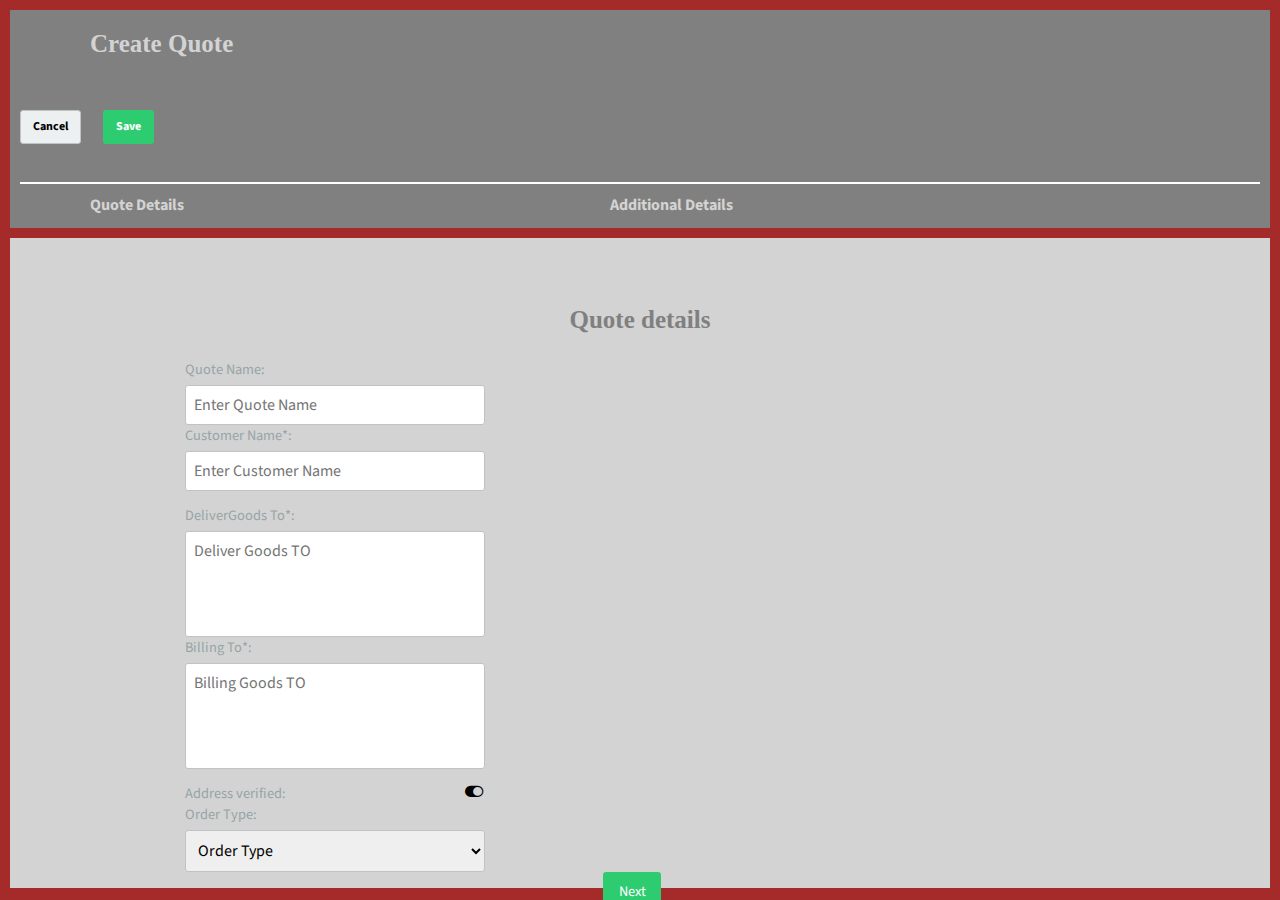
<file: index.html>
<html>
    <head>
        <title>File X</title>
        <link rel="stylesheet" type="text/css" href="hyphen.css">
        <link rel="stylesheet" type="text/css" href="cssc.css">
        <link rel="stylesheet" href="http://cdnjs.cloudflare.com/ajax/libs/font-awesome/4.4.0/css/font-awesome.min.css">
        <script src = 'jquery-1.3.2.min.js'></script>
        <script src = 'page.js'></script>
    </head>
    <body bgcolor = 'brown'>

        <div id = 'tot'><!-- Index of Div -->
            <div id = 'head'><!-- head part of div -->
                <div class="grid"><!-- Start of the head session -->
    			           <div class="grid__item grid__item--10">
    				               <p id = text>Create Quote</p>
    			           </div>
    			           <div class="grid__item grid__item--2">
    				               <p>
    					                 <button class="btn btn--tertiary btn--small btn--round">Cancel</button>
    					                 <button class="btn btn--success btn--small btn--round">Save</button>
    				               </p>
    			           </div>
    		        </div>
    		        <hr color = white>
    		        <div class="grid" id = 'text'>
    			           <div class="grid__item grid__item--5">
    					                <h4 id = 'button'>Quote Details</h4>
    			           </div>
    			           <div class="grid__item grid__item--5" >
    					                <h4 id = 'button1'>Additional Details</h4>
    			           </div>
    			           <div class="grid__item grid__item--1" >
    					                <h4 id = 'button2'>Note To</h4>
    			           </div>
    		        </div><!-- End of anchor tag -->
            </div><!--End of Head -->

            <div id = 'body'><!-- Div body start -->

                <!--Quote info -->
                <div id = 'div1'>
            		    <center>
            			       <div class="grid">
            				        <div class="grid__item grid__item--12">
            					             <p>Quote details</p>
            				        </div>
            			       </div>
            		    </center>
                    <div class="grid">
            			       <div class="grid__item grid__item--6">
            				           <label id = 'layout1' class="label">Quote Name:</label>
            				           <input id = 'layout1' type="text" class="input" placeholder="Enter Quote Name"/>
            			       </div>
            		         <div class="grid__item grid__item--6">
            				           <label id = 'layout1' class="label">Customer Name*:</label>
            				           <input id = 'layout1' type="text" class="input" placeholder="Enter Customer Name"/>
            			       </div>
            		    </div>
                    <div class="grid">
            			       <div class="grid__item grid__item--6">
            				           <label id = 'layout1' class="label">DeliverGoods To*:</label>
            				           <textarea id = 'layout1' class="input" placeholder="Deliver Goods TO" rows = '4'/></textarea>
            			       </div>
            			       <div class="grid__item grid__item--6">
            				           <label id = 'layout1' class="label">Billing To*:</label>
            				           <textarea id = 'layout1' class="input" placeholder="Billing Goods TO" rows = '4'/></textarea>
            			       </div>
            		    </div>
                    <div class="grid">
            			       <div class="grid__item grid__item--6">
            				           <label id = 'layout1' class="label">Address verified:</label>
            				           <i id = 'layout2' class="fa fa-toggle-on"></i>
            			       </div>
            			       <div class="grid__item grid__item--6">
            				           <label id = 'layout1' class="label">Order Type:</label>
            				           <select class="input" id = 'layout1'>
            					                <option value="1">Order Type</option>
            					                <option value="2">Amsterdam</option>
            					                <option value="3">United States</option>
            				           </select>
            			       </div>
            		    </div>
                    <center>
            			       <div class="grid">
            				           <div class="grid__item grid__item--12">
            					               <button class="btn btn--success btn--round" id = 'butt'>Next</button>
            				           </div>
            			       </div>
            		    </center>
            	  </div><!-- End of Quote -->

                <!--Additioanl Info -->

                <div id = 'div2' style = 'display : none'>
            		    <center>
            			       <div class="grid">
            				           <div class="grid__item grid__item--12">
            					                <p>Additional Information</p>
            				           </div>
            			       </div>
            		    </center>
                    <div class="grid">
            			       <div class="grid__item grid__item--6">
            				           <label id = 'layout1' class="label">Payment Terms:</label>
            				               <select class="input" id = 'layout1'>
            					                    <option value="1">Payment terms</option>
            					                    <option value="2">Amsterdam</option>
            					                    <option value="3">United States</option>
            				               </select>
            			       </div>
            			       <div class="grid__item grid__item--6">
            				           <label id = 'layout1' class="label">Po Number:</label>
            				           <input id = 'layout1' type="text" class="input" placeholder="Enter Customer Name"/>
            			       </div>
            		    </div>
                    <div class = 'grid'>
            			       <div class="grid__item grid__item--6">
            				           <label class="label" id = 'layout1'>ExpectedDate:</label>
            				               <div class="input-icon input-icon--right" >
            					                    <i class="fa fa-calendar input-icon__icon" id = 'layout2'></i>
            					                    <input type="search" class="input input-icon__input" placeholder="Expected Delivery Date" id = 'layout1'/>
            				                </div>
            			       </div>
            		         <div class="grid__item grid__item--6">
            				           <label class="label" id = 'layout1'>RequestedDate:</label>
            				               <div class="input-icon input-icon--right" >
            					                    <i class="fa fa-calendar input-icon__icon" id = 'layout2'></i>
            					                    <input type="search" class="input input-icon__input" placeholder="Requested Date" id = 'layout1'/>
            				               </div>
            			       </div>
                         <center>
            				           <div class="grid">
                                 <div class="grid__item grid__item--12">
                                      <button class="btn btn--success btn--round" id = 'butt1'>Next</button>
                                </div>
            				           </div>
            			       </center>
            		      </div><!-- End of Additional info -->
                </div>

                <!-- Note to -->

                <div id = 'div3' style = 'display : none'>
                    <center>
                       <div class="grid">
                             <div class="grid__item grid__item--12">
                                    <p>Note To</p>
                             </div>
                       </div>
                    </center>
          			    <div class="grid">
          				         <div class="grid__item grid__item--4">
          					              <label id = 'layout3' class="label">Customer:</label>
          					              <textarea id = 'layout3' class="input" placeholder="Customer" rows = '4'/></textarea>
          				         </div>
          				         <div class="grid__item grid__item--4">
          					              <label id = 'layout3' class="label">Back office:</label>
          					              <textarea id = 'layout3' class="input" placeholder="Back Office" rows = '4'/></textarea>
          				         </div>
          				         <div class="grid__item grid__item--4">
          					              <label id = 'layout3' class="label">carrier:</label>
          					              <textarea id = 'layout3' class="input" placeholder="Carrier" rows = '4'/></textarea>
          				         </div>
          			    </div>
          			    <div class="grid">
          				        <div class="grid__item grid__item--12">
          					             &nbsp
          				        </div>
          			    </div>
          			    <center>
          				        <div class="grid">
          					            <div class="grid__item grid__item--12">
                                        <button class="btn btn--success btn--round" id = 'button3'>Save and Exit</button>
          					            </div>
          				        </div>
          			    </center>
          		  </div><!-- End of Note To -->

            </div><!-- Div body Ends here -->
        </div> <!-- Div Index Ends here -->
    </body>
</html>
</file>
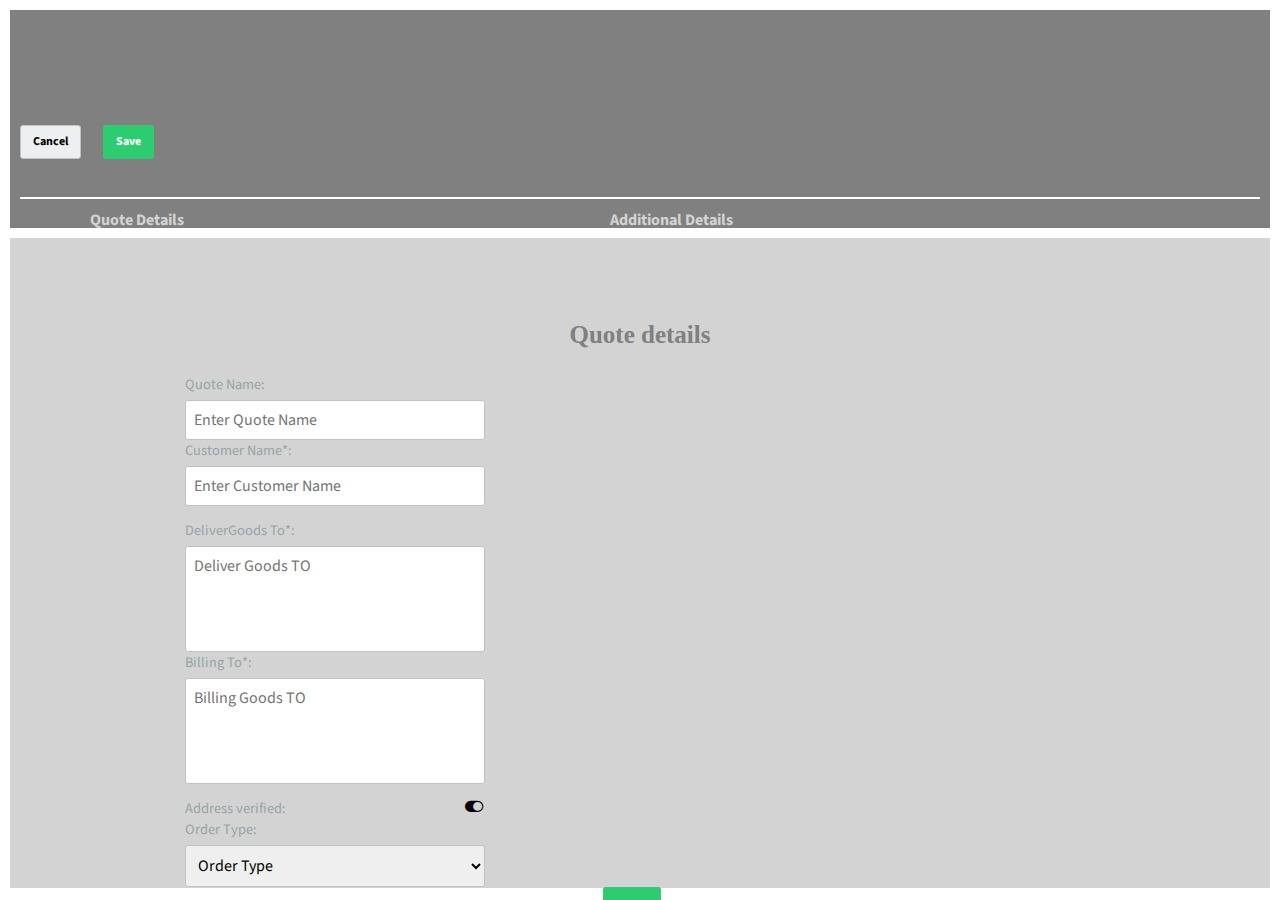
<file: final.html>
<html>
    <head>
        <title>File X</title>
        <link rel="stylesheet" type="text/css" href="hyphen.css">
        <link rel="stylesheet" type="text/css" href="cssc.css">
        <link rel="stylesheet" href="http://cdnjs.cloudflare.com/ajax/libs/font-awesome/4.4.0/css/font-awesome.min.css">
        <script src = 'jquery-1.3.2.min.js'></script>
    </head>
    <body>
        <script src = 'page.js'></script>
        <div id = 'tot'><!-- Index of Div -->
            <div id = 'head'><!-- head part of div -->
                <div class="grid"><!-- Start of the head session -->
    			           <div class="grid__item grid__item--10">
    				               <p>Create Quote</p>
    			           </div>
    			           <div class="grid__item grid__item--2">
    				               <p>
    					                 <button class="btn btn--tertiary btn--small btn--round">Cancel</button>
    					                 <button class="btn btn--success btn--small btn--round">Save</button>
    				               </p>
    			           </div>
    		        </div>
    		        <hr color = white>
    		        <div class="grid" id = 'text'>
    			           <div class="grid__item grid__item--5">
    					                <h4 id = 'button'>Quote Details</h4>
    			           </div>
    			           <div class="grid__item grid__item--5" >
    					                <h4 id = 'button1'>Additional Details</h4>
    			           </div>
    			           <div class="grid__item grid__item--1" >
    					                <h4 id = 'button2'>Note To</h4>
    			           </div>
    		        </div><!-- End of anchor tag -->
            </div><!--End of Head -->

            <div id = 'body'><!-- Div body start -->

                <!--Quote info -->
                <div id = 'div1'>
            		    <center>
            			       <div class="grid">
            				        <div class="grid__item grid__item--12">
            					             <p>Quote details</p>
            				        </div>
            			       </div>
            		    </center>
                    <div class="grid">
            			       <div class="grid__item grid__item--6">
            				           <label id = 'layout1' class="label">Quote Name:</label>
            				           <input id = 'layout1' type="text" class="input" placeholder="Enter Quote Name"/>
            			       </div>
            		         <div class="grid__item grid__item--6">
            				           <label id = 'layout1' class="label">Customer Name*:</label>
            				           <input id = 'layout1' type="text" class="input" placeholder="Enter Customer Name"/>
            			       </div>
            		    </div>
                    <div class="grid">
            			       <div class="grid__item grid__item--6">
            				           <label id = 'layout1' class="label">DeliverGoods To*:</label>
            				           <textarea id = 'layout1' class="input" placeholder="Deliver Goods TO" rows = '4'/></textarea>
            			       </div>
            			       <div class="grid__item grid__item--6">
            				           <label id = 'layout1' class="label">Billing To*:</label>
            				           <textarea id = 'layout1' class="input" placeholder="Billing Goods TO" rows = '4'/></textarea>
            			       </div>
            		    </div>
                    <div class="grid">
            			       <div class="grid__item grid__item--6">
            				           <label id = 'layout1' class="label">Address verified:</label>
            				           <i id = 'layout2' class="fa fa-toggle-on"></i>
            			       </div>
            			       <div class="grid__item grid__item--6">
            				           <label id = 'layout1' class="label">Order Type:</label>
            				           <select class="input" id = 'layout1'>
            					                <option value="1">Order Type</option>
            					                <option value="2">Amsterdam</option>
            					                <option value="3">United States</option>
            				           </select>
            			       </div>
            		    </div>
                    <center>
            			       <div class="grid">
            				           <div class="grid__item grid__item--12">
            					               <button class="btn btn--success btn--round" id = 'button0'>Next</button>
            				           </div>
            			       </div>
            		    </center>
            	  </div><!-- End of Quote -->

                <!--Additipanl Info -->

                <div id = 'div2'>
            		    <center>
            			       <div class="grid">
            				           <div class="grid__item grid__item--12">
            					                <p>Additional Information</p>
            				           </div>
            			       </div>
            		    </center>
                    <div class="grid">
            			       <div class="grid__item grid__item--6">
            				           <label id = 'layout1' class="label">Payment Terms:</label>
            				               <select class="input" id = 'layout1'>
            					                    <option value="1">Payment terms</option>
            					                    <option value="2">Amsterdam</option>
            					                    <option value="3">United States</option>
            				               </select>
            			       </div>
            			       <div class="grid__item grid__item--6">
            				           <label id = 'layout1' class="label">Po Number:</label>
            				           <input id = 'layout1' type="text" class="input" placeholder="Enter Customer Name"/>
            			       </div>
            		    </div>
                    <div class = 'grid'>
            			       <div class="grid__item grid__item--6">
            				           <label class="label" id = 'layout1'>ExpectedDate:</label>
            				               <div class="input-icon input-icon--right" >
            					                    <i class="fa fa-calendar input-icon__icon" id = 'layout2'></i>
            					                    <input type="search" class="input input-icon__input" placeholder="Expected Delivery Date" id = 'layout1'/>
            				                </div>
            			       </div>
            		         <div class="grid__item grid__item--6">
            				           <label class="label" id = 'layout1'>RequestedDate:</label>
            				               <div class="input-icon input-icon--right" >
            					                    <i class="fa fa-calendar input-icon__icon" id = 'layout2'></i>
            					                    <input type="search" class="input input-icon__input" placeholder="Requested Date" id = 'layout1'/>
            				               </div>
            			       </div>
                         <center>
            				           <div class="grid">
                                 <div class="grid__item grid__item--12">
                                      <button class="btn btn--success btn--round" id = 'button01'>Next</button>
                                </div>
            				           </div>
            			       </center>
            		      </div><!-- End of Additional info -->
                </div>

                <!-- Note to -->

                <div id = 'div3'>
                    <center>
                       <div class="grid">
                             <div class="grid__item grid__item--12">
                                    <p>Note To</p>
                             </div>
                       </div>
                    </center>
          			    <div class="grid">
          				         <div class="grid__item grid__item--4">
          					              <label id = 'layout3' class="label">Customer:</label>
          					              <textarea id = 'layout3' class="input" placeholder="Customer" rows = '4'/></textarea>
          				         </div>
          				         <div class="grid__item grid__item--4">
          					              <label id = 'layout3' class="label">Back office:</label>
          					              <textarea id = 'layout3' class="input" placeholder="Back Office" rows = '4'/></textarea>
          				         </div>
          				         <div class="grid__item grid__item--4">
          					              <label id = 'layout3' class="label">carrier:</label>
          					              <textarea id = 'layout3' class="input" placeholder="Carrier" rows = '4'/></textarea>
          				         </div>
          			    </div>
          			    <div class="grid">
          				        <div class="grid__item grid__item--12">
          					             &nbsp
          				        </div>
          			    </div>
          			    <center>
          				        <div class="grid">
          					            <div class="grid__item grid__item--12">
                                        <button class="btn btn--success btn--round" id = 'button02'>Save and Exit</button>
          					            </div>
          				        </div>
          			    </center>
          		  </div><!-- End of Note To -->

            </div><!-- Div body Ends here -->
        </div> <!-- Div Index Ends here -->
    </body>
</html>
</file>
<file: cssc.css>
#layout1 {
  width : 300;
  margin-left : 165;
}

#layout2 {
  float : right;
  margin-right : 153;
}

#layout3 {
  width : 300;
  margin-left : 50;
}

#tot {
    height : 100%;
    overflow: hidden;

}
#head {

    height : 22%;
    background-color: gray;
    margin : 10;
    /*margin-right : 10;*/
    border : 20;
    padding :10;
}
#body {

    height : 70%;
    background-color: lightgray;
    margin : 10;
    /*margin-right : 10;*/
    border : 10;
    padding :10;
}
/*head css file */
#text {
    margin-top: 10;
    margin-left : 70;
    margin-right : 30;
}
.btn {
  margin-bottom: 5;
}
h4 {
  color : lightgray;
  margin-top: 0;
  border-right:0;
}
h4:hover {
  color : lightgreen;
}
/*End of head file */
#text {
  color : lightgray;
}
</file>
<file: hyphen.css>
/*! normalize.css v3.0.2 | MIT License | git.io/normalize */
/**
 * 1. Set default font family to sans-serif.
 * 2. Prevent iOS text size adjust after orientation change, without disabling
 *    user zoom.
 */
@import url(https://fonts.googleapis.com/css?family=Source+Sans+Pro:400,300,700);
html {
  font-family: sans-serif;
  /* 1 */
  -ms-text-size-adjust: 100%;
  /* 2 */
  -webkit-text-size-adjust: 100%;
  /* 2 */
}

/**
 * Remove default margin.
 */
body {
  margin: 0;
}

/* HTML5 display definitions
   ========================================================================== */
/**
 * Correct `block` display not defined for any HTML5 element in IE 8/9.
 * Correct `block` display not defined for `details` or `summary` in IE 10/11
 * and Firefox.
 * Correct `block` display not defined for `main` in IE 11.
 */
article,
aside,
details,
figcaption,
figure,
footer,
header,
hgroup,
main,
menu,
nav,
section,
summary {
  display: block;
}

/**
 * 1. Correct `inline-block` display not defined in IE 8/9.
 * 2. Normalize vertical alignment of `progress` in Chrome, Firefox, and Opera.
 */
audio,
canvas,
progress,
video {
  display: inline-block;
  /* 1 */
  vertical-align: baseline;
  /* 2 */
}

/**
 * Prevent modern browsers from displaying `audio` without controls.
 * Remove excess height in iOS 5 devices.
 */
audio:not([controls]) {
  display: none;
  height: 0;
}

/**
 * Address `[hidden]` styling not present in IE 8/9/10.
 * Hide the `template` element in IE 8/9/11, Safari, and Firefox < 22.
 */
[hidden],
template {
  display: none;
}

/* Links
   ========================================================================== */
/**
 * Remove the gray background color from active links in IE 10.
 */
a {
  background-color: transparent;
}

/**
 * Improve readability when focused and also mouse hovered in all browsers.
 */
a:active,
a:hover {
  outline: 0;
}

/* Text-level semantics
   ========================================================================== */
/**
 * Address styling not present in IE 8/9/10/11, Safari, and Chrome.
 */
abbr[title] {
  border-bottom: 1px dotted;
}

/**
 * Address style set to `bolder` in Firefox 4+, Safari, and Chrome.
 */
b,
strong {
  font-weight: bold;
}

/**
 * Address styling not present in Safari and Chrome.
 */
dfn {
  font-style: italic;
}

/**
 * Address variable `h1` font-size and margin within `section` and `article`
 * contexts in Firefox 4+, Safari, and Chrome.
 */
h1 {
  font-size: 2em;
  margin: 0.67em 0;
}

/**
 * Address styling not present in IE 8/9.
 */
mark {
  background: #ff0;
  color: #000;
}

/**
 * Address inconsistent and variable font size in all browsers.
 */
small {
  font-size: 80%;
}

/**
 * Prevent `sub` and `sup` affecting `line-height` in all browsers.
 */
sub,
sup {
  font-size: 75%;
  line-height: 0;
  position: relative;
  vertical-align: baseline;
}

sup {
  top: -0.5em;
}

sub {
  bottom: -0.25em;
}

/* Embedded content
   ========================================================================== */
/**
 * Remove border when inside `a` element in IE 8/9/10.
 */
img {
  border: 0;
}

/**
 * Correct overflow not hidden in IE 9/10/11.
 */
svg:not(:root) {
  overflow: hidden;
}

/* Grouping content
   ========================================================================== */
/**
 * Address margin not present in IE 8/9 and Safari.
 */
figure {
  margin: 1em 40px;
}

/**
 * Address differences between Firefox and other browsers.
 */
hr {
  -moz-box-sizing: content-box;
  box-sizing: content-box;
  height: 0;
}

/**
 * Contain overflow in all browsers.
 */
pre {
  overflow: auto;
}

/**
 * Address odd `em`-unit font size rendering in all browsers.
 */
code,
kbd,
pre,
samp {
  font-family: monospace, monospace;
  font-size: 1em;
}

/* Forms
   ========================================================================== */
/**
 * Known limitation: by default, Chrome and Safari on OS X allow very limited
 * styling of `select`, unless a `border` property is set.
 */
/**
 * 1. Correct color not being inherited.
 *    Known issue: affects color of disabled elements.
 * 2. Correct font properties not being inherited.
 * 3. Address margins set differently in Firefox 4+, Safari, and Chrome.
 */
button,
input,
optgroup,
select,
textarea {
  color: inherit;
  /* 1 */
  font: inherit;
  /* 2 */
  margin: 0;
  /* 3 */
}

/**
 * Address `overflow` set to `hidden` in IE 8/9/10/11.
 */
button {
  overflow: visible;
}

/**
 * Address inconsistent `text-transform` inheritance for `button` and `select`.
 * All other form control elements do not inherit `text-transform` values.
 * Correct `button` style inheritance in Firefox, IE 8/9/10/11, and Opera.
 * Correct `select` style inheritance in Firefox.
 */
button,
select {
  text-transform: none;
}

/**
 * 1. Avoid the WebKit bug in Android 4.0.* where (2) destroys native `audio`
 *    and `video` controls.
 * 2. Correct inability to style clickable `input` types in iOS.
 * 3. Improve usability and consistency of cursor style between image-type
 *    `input` and others.
 */
button,
html input[type="button"],
input[type="reset"],
input[type="submit"] {
  -webkit-appearance: button;
  /* 2 */
  cursor: pointer;
  /* 3 */
}

/**
 * Re-set default cursor for disabled elements.
 */
button[disabled],
html input[disabled] {
  cursor: default;
}

/**
 * Remove inner padding and border in Firefox 4+.
 */
button::-moz-focus-inner,
input::-moz-focus-inner {
  border: 0;
  padding: 0;
}

/**
 * Address Firefox 4+ setting `line-height` on `input` using `!important` in
 * the UA stylesheet.
 */
input {
  line-height: normal;
}

/**
 * It's recommended that you don't attempt to style these elements.
 * Firefox's implementation doesn't respect box-sizing, padding, or width.
 *
 * 1. Address box sizing set to `content-box` in IE 8/9/10.
 * 2. Remove excess padding in IE 8/9/10.
 */
input[type="checkbox"],
input[type="radio"] {
  box-sizing: border-box;
  /* 1 */
  padding: 0;
  /* 2 */
}

/**
 * Fix the cursor style for Chrome's increment/decrement buttons. For certain
 * `font-size` values of the `input`, it causes the cursor style of the
 * decrement button to change from `default` to `text`.
 */
input[type="number"]::-webkit-inner-spin-button,
input[type="number"]::-webkit-outer-spin-button {
  height: auto;
}

/**
 * 1. Address `appearance` set to `searchfield` in Safari and Chrome.
 * 2. Address `box-sizing` set to `border-box` in Safari and Chrome
 *    (include `-moz` to future-proof).
 */
input[type="search"] {
  -webkit-appearance: textfield;
  /* 1 */
  -moz-box-sizing: content-box;
  -webkit-box-sizing: content-box;
  /* 2 */
  box-sizing: content-box;
}

/**
 * Remove inner padding and search cancel button in Safari and Chrome on OS X.
 * Safari (but not Chrome) clips the cancel button when the search input has
 * padding (and `textfield` appearance).
 */
input[type="search"]::-webkit-search-cancel-button,
input[type="search"]::-webkit-search-decoration {
  -webkit-appearance: none;
}

/**
 * Define consistent border, margin, and padding.
 */
fieldset {
  border: 1px solid #c0c0c0;
  margin: 0 2px;
  padding: 0.35em 0.625em 0.75em;
}

/**
 * 1. Correct `color` not being inherited in IE 8/9/10/11.
 * 2. Remove padding so people aren't caught out if they zero out fieldsets.
 */
legend {
  border: 0;
  /* 1 */
  padding: 0;
  /* 2 */
}

/**
 * Remove default vertical scrollbar in IE 8/9/10/11.
 */
textarea {
  overflow: auto;
}

/**
 * Don't inherit the `font-weight` (applied by a rule above).
 * NOTE: the default cannot safely be changed in Chrome and Safari on OS X.
 */
optgroup {
  font-weight: bold;
}

/* Tables
   ========================================================================== */
/**
 * Remove most spacing between table cells.
 */
table {
  border-collapse: collapse;
  border-spacing: 0;
}

td,
th {
  padding: 0;
}

.alert {
  border-radius: 3px;
  color: #7f8c8d;
  font-size: 0.9rem;
  padding-bottom: 12px;
  padding-left: 12px;
  padding-top: 12px;
  width: 98%;
}

.alert--primary {
  background: #ebf5fb;
  border: 1px solid #a0cfee;
}

.alert--primary__close {
  color: #3498db;
}

.alert--secondary {
  background: #e8edf2;
  border: 1px solid #6789ab;
}

.alert--secondary__close {
  color: #34495e;
}

.alert--tertiary {
  background: #fdfefe;
  border: 1px solid white;
}

.alert--tertiary__close {
  color: #ecf0f1;
}

.alert--success {
  background: #eafaf1;
  border: 1px solid #93e7b6;
}

.alert--success__close {
  color: #2ecc71;
}

.alert--alert {
  background: #fdedec;
  border: 1px solid #f5b4ae;
}

.alert--alert__close {
  color: #e74c3c;
}

.alert--warning {
  background: #fef5e7;
  border: 1px solid #f9cf8b;
}

.alert--warning__close {
  color: #f39c12;
}

.alert__close {
  cursor: pointer;
  display: inline;
  float: right;
  padding-right: 12px;
}

.alert__invert {
  border-radius: 3px;
  color: #fff;
  font-size: 0.9rem;
  padding-bottom: 12px;
  padding-left: 12px;
  padding-top: 12px;
  width: 98%;
}

.alert__invert--primary {
  background: #3498db;
  border: 1px solid #3498db;
}

.alert__invert--secondary {
  background: #34495e;
  border: 1px solid #34495e;
}

.alert__invert--tertiary {
  background: #ecf0f1;
  border: 1px solid #ecf0f1;
}

.alert__invert--success {
  background: #2ecc71;
  border: 1px solid #2ecc71;
}

.alert__invert--alert {
  background: #e74c3c;
  border: 1px solid #e74c3c;
}

.alert__invert--warning {
  background: #f39c12;
  border: 1px solid #f39c12;
}

.alert__invert__close {
  cursor: pointer;
  display: inline;
  float: right;
  padding-right: 12px;
}

.btn {
  border: 1px solid transparent;
  cursor: pointer;
  font-size: 0.9rem;
  line-height: 1;
  margin: 0 1rem 1rem 0;
  padding: 0.85em 1em;
  text-align: center;
  transition: all .25s ease-out;
}

.btn--tiny {
  font-size: 0.65rem;
}

.btn--small {
  font-size: 0.75rem;
}

.btn--large {
  font-size: 1.25rem;
}

.btn--round {
  border-radius: 3px;
}

.btn--primary {
  background: #3498db;
  color: #fff;
}

.btn--primary:hover, .btn--primary:focus {
  background: #5dade2;
}

.btn--secondary {
  background: #34495e;
  color: #fff;
}

.btn--secondary:hover, .btn--secondary:focus {
  background: #4e6d8d;
}

.btn--tertiary {
  border-color: #bdc3c7;
  background: #ecf0f1;
  color: #000;
}

.btn--tertiary:hover, .btn--tertiary:focus {
  background: #d1dadd;
}

.btn--success {
  background: #2ecc71;
  color: #fff;
}

.btn--success:hover, .btn--success:focus {
  background: #55d98d;
}

.btn--alert {
  background: #e74c3c;
  color: #fff;
}

.btn--alert:hover, .btn--alert:focus {
  background: #ec7063;
}

.btn--warning {
  background: #f39c12;
  color: #fff;
}

.btn--warning:hover, .btn--warning:focus {
  background: #f5b041;
}

.input {
  border: 1px solid #bdc3c7;
  border-radius: 3px;
  box-sizing: border-box;
  display: block;
  margin-top: 5px;
  outline: 0;
  padding: 8px;
  transition: all .15s ease-in;
  width: 100%;
}

.input:focus {
  border-color: #3498db;
  box-shadow: 0 0 3px #3498db;
}

.input--primary {
  border-color: #3498db;
  box-shadow: 0 0 3px #3498db;
}

.input--primary:focus {
  border-color: #3498db;
  box-shadow: 0 0 3px #3498db;
}

.input--secondary {
  border-color: #34495e;
  box-shadow: 0 0 3px #34495e;
}

.input--secondary:focus {
  border-color: #34495e;
  box-shadow: 0 0 3px #34495e;
}

.input--tertiary {
  border-color: #ecf0f1;
  box-shadow: 0 0 3px #ecf0f1;
}

.input--tertiary:focus {
  border-color: #ecf0f1;
  box-shadow: 0 0 3px #ecf0f1;
}

.input--success {
  border-color: #2ecc71;
  box-shadow: 0 0 3px #2ecc71;
}

.input--success:focus {
  border-color: #2ecc71;
  box-shadow: 0 0 3px #2ecc71;
}

.input--alert {
  border-color: #e74c3c;
  box-shadow: 0 0 3px #e74c3c;
}

.input--alert:focus {
  border-color: #e74c3c;
  box-shadow: 0 0 3px #e74c3c;
}

.input--warning {
  border-color: #f39c12;
  box-shadow: 0 0 3px #f39c12;
}

.input--warning:focus {
  border-color: #f39c12;
  box-shadow: 0 0 3px #f39c12;
}

.input--disabled {
  background: #d5dde0;
  cursor: not-allowed;
}

.input-icon {
  position: relative;
}

.input-icon__icon {
  color: #c0cdd1;
  position: absolute;
  top: 11px;
}

.input-icon--right .input-icon__icon {
  float: right;
  right: 10px;
}

.input-icon--right .input-icon__input {
  padding-right: 25px;
}

.input-icon--left .input-icon__icon {
  left: 10px;
}

.input-icon--left .input-icon__input {
  padding-left: 25px;
}

textarea {
  resize: none;
}

input[type="search"] {
  -moz-box-sizing: border-box;
  -webkit-box-sizing: border-box;
  box-sizing: border-box;
}

.grid {
  max-width: 78rem;
}

.grid:after {
  clear: both;
  content: '';
  display: block;
}

.grid + .grid {
  margin-top: 0.875em;
}

.grid:last-child {
  margin-right: 0;
}

.grid__item {
  box-sizing: border-box;
  float: left;
  margin-right: 0.5rem;
  vertical-align: top;
}

.grid__item--1 {
  width: 6rem;
}

.grid__item--2 {
  width: 12.5rem;
}

.grid__item--3 {
  width: 19rem;
}

.grid__item--4 {
  width: 25.5rem;
}

.grid__item--5 {
  width: 32rem;
}

.grid__item--6 {
  width: 38.5rem;
}

.grid__item--7 {
  width: 45rem;
}

.grid__item--8 {
  width: 51.5rem;
}

.grid__item--9 {
  width: 58rem;
}

.grid__item--10 {
  width: 64.5rem;
}

.grid__item--11 {
  width: 71rem;
}

.grid__item--12 {
  width: 77.5rem;
}

.label {
  color: #95a5a6;
  font-size: 0.9rem;
  margin-bottom: 10px;
}

.text {
  font-size: 0.9rem;
}

.text--tiny {
  font-size: 0.65rem;
}

.text--small {
  font-size: 0.75rem;
}

.text--large {
  font-size: 1.25rem;
}

.text--primary {
  color: #3498db;
}

.text--secondary {
  color: #34495e;
}

.text--tertiary {
  color: #ecf0f1;
}

.text--success {
  color: #2ecc71;
}

.text--alert {
  color: #e74c3c;
}

.text--warning {
  color: #f39c12;
}

#butto {
  margin-left : 535;
  width : 200;
}

h1, h2, h3, h4, h5, h6, label, button, table, textarea, input, select {
  font-family: "Source Sans Pro", sans-serif;
}

#70 {
float :left;
width : 70%;
}

#30 {
  float : rigth;
  width : 30%;
}

p {
	color : gray;
	width : 300;
	font-family : olive;
	font-size : 25;
	font-weight : bold;

}
</file>
